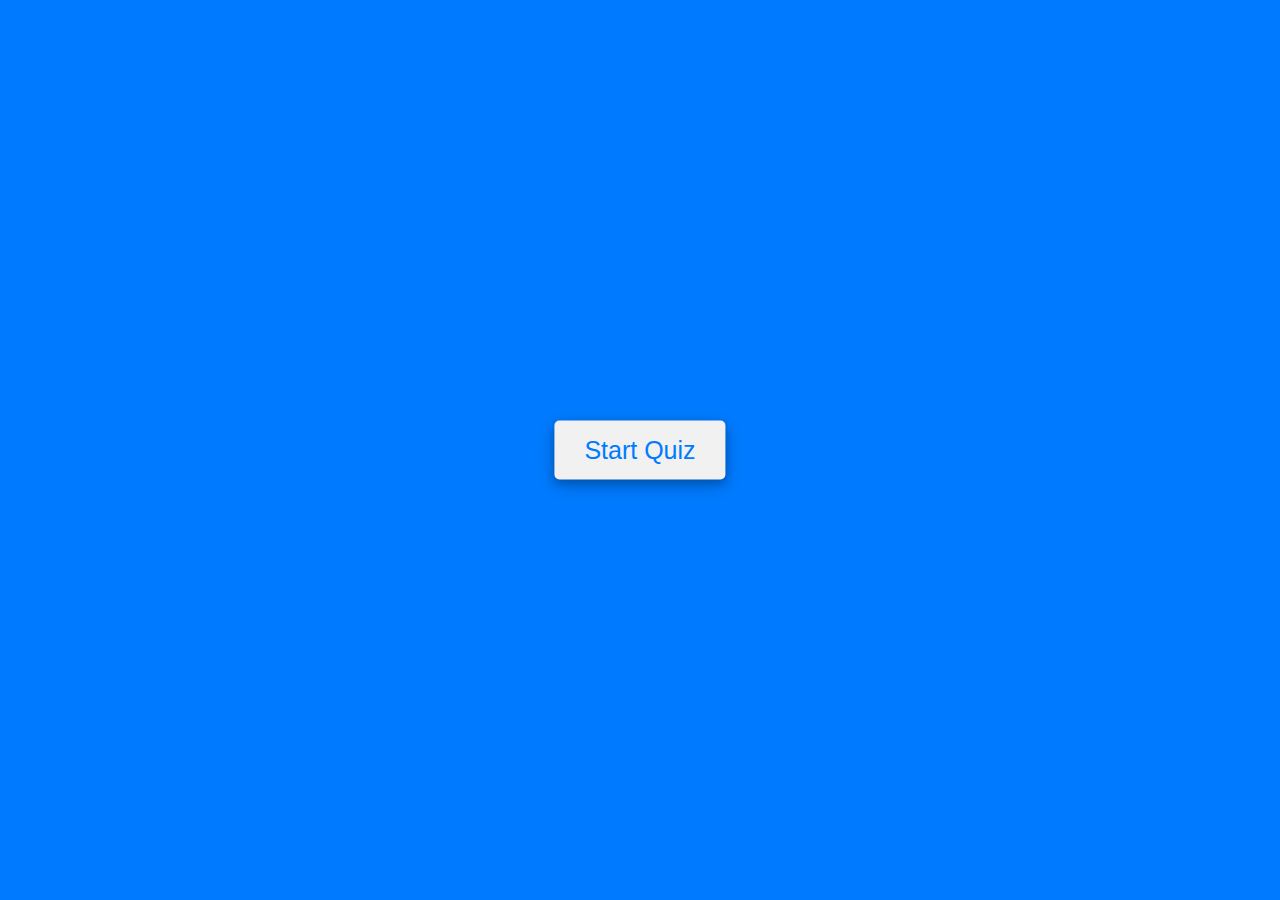
<file: index.html>
<!DOCTYPE html>
<html lang="en">
<head>
    <meta charset="UTF-8">
    <meta http-equiv="X-UA-Compatible" content="IE=edge">
    <meta name="viewport" content="width=device-width, initial-scale=1.0">
    <title>Exams App</title>
    <link rel="stylesheet" href="style.css">
</head>
<body>
    <button id="start-quiz">Start Quiz</button>

    <script src="script.js"></script>
</body>
</html>
</file>
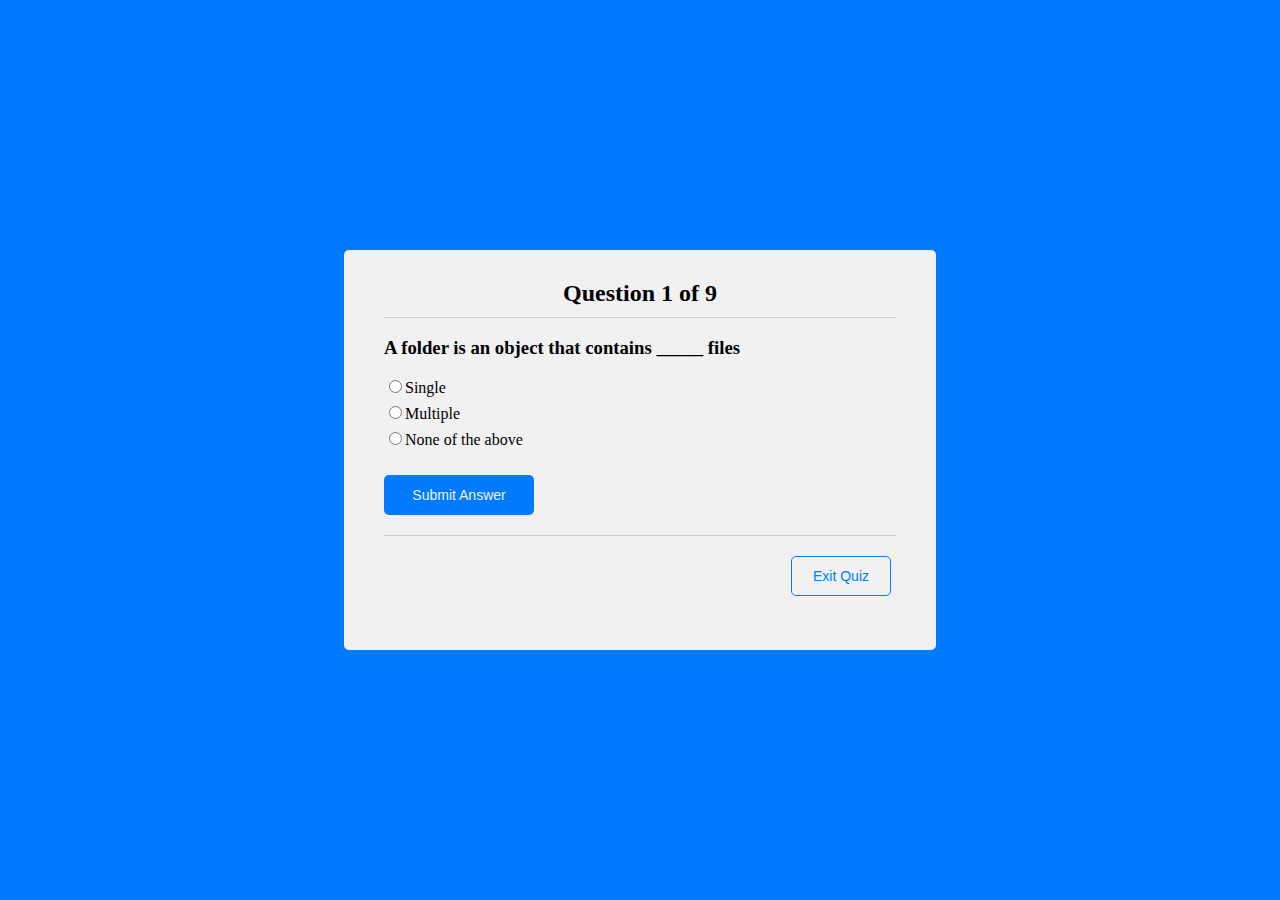
<file: examApp.html>
<!DOCTYPE html>
<html lang="en">
<head>
    <meta charset="UTF-8">
    <meta http-equiv="X-UA-Compatible" content="IE=edge">
    <meta name="viewport" content="width=device-width, initial-scale=1.0">
    <title>Exams App</title>
    <link rel="stylesheet" href="style.css">
</head>
<body>
    
   <div class="container">
        <h2 id="test_status"></h2> 
        <div id="test"></div>

        <div id="button-section">
            <button id="btn2"><a href="index.html">Exit Quiz</a></button>
        </div>

   </div>

    <script src="script.js"></script>
</body>
</html>
</file>
<file: style.css>
body{
    background: #007bff;
}

a {
    text-decoration: none;
    color: #007bff;
}

.container {
    position: absolute;
    top: 50%;
    left: 50%;
    transform: translate(-50%, -50%);
    width: 40%;
    height: 350px;
    background: #f1f1f1;
    padding: 10px 40px 40px 40px;
    border-radius: 5px;
    /* display: none; */

}
/* #test {
} */

#test_status{
    border-bottom: 1px solid #ccc;
    margin-bottom: 10px;
    padding-bottom: 10px;
    text-align: center;
}
input {
    margin-bottom: 10px;
    font-size: 20px;
}
#button-section {
    border-top: 1px solid #ccc;
    margin-top: 20px;
    display: flex;
    align-items: center;
    justify-content: flex-end;
    padding-top: 20px;
    
}
#start-quiz {
    position: absolute;
    top: 50%;
    left: 50%;
    transform: translate(-50%, -50%);
    font-size: 25px;
    font-weight: 500;
    color: #007bff;
    padding: 15px 30px;
    border: 0;
    outline: 0;
    border-radius: 5px;
    cursor: pointer;
    background: #f1f1f1;
    box-shadow: 0px 4px 8px 0 rgb(0,0,0,0.2),
                0 6px 20px 0 rgba(0,0,0,0.19); 
}

#btn2{
    margin: 0 5px;
    height: 40px;
    width: 100px;
    border: 1px solid #007bff;
    background: transparent !important;
    color: #007bff;
    border-radius: 5px;
    font-size: 14px;
    font-weight: 500;
    cursor: pointer;
}

#btnSubmit{
    margin-top: 20px;
    /* margin: 0 5px; */
    height: 40px;
    width: 150px;
    background: #007bff;
    color: #f1f1f1;
    border: 0;
    border-radius: 5px;
    font-size: 14px;
    font-weight: 500;
    cursor: pointer;
}

#display-status {
    display: flex;
    justify-content: space-between;
    margin-bottom: 1px solid #ccc;
}
#timer {
    width: 100px;
    margin-top: 20px;
    border: 1px solid #007bff;
    padding: 7px;
    border-radius: 5px;
}
#timer span {
    padding-left: 20px;
    font-weight: 600;
}


/* Responsive code */

@media screen and (max-width: 600px) {
    .container {
        width: 100%;
        height: 100%;
        padding: 10px;
        font-size: 20px;
    
    }
    #test{
        padding: 10px 20px;
    }
    hr{
        width: 100%;
    }
    #button-section {
        display: flex;
        align-items: center;
        justify-content: center;
        padding-top: 40px;
        
    }
    #btn2{
        margin: 0 5px;
        height: 50px;
        width: 130px;
        font-size: 18px;
    }
    #btnSubmit{
        margin-top: 30px;
        font-size: 18px;
    }
    
}
</file>
